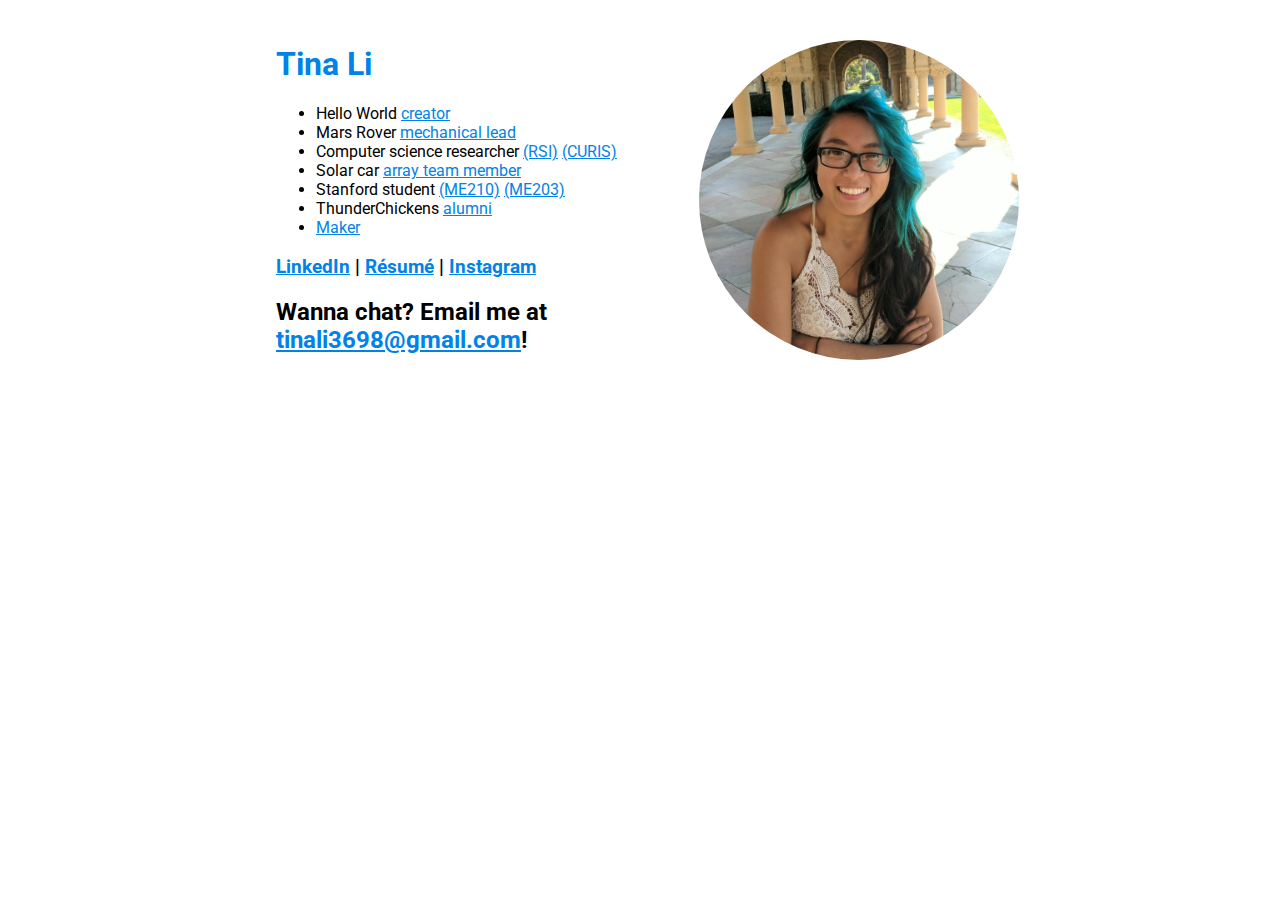
<file: index.html>
<!DOCTYPE html>
<html>
    
    <head>
        <meta charset="utf-8">
        <meta http-equiv="X-UA-Compatible" content="IE=edge">
        <title>CHRISTINA LI</title>
        
        
        <script src="http://ajax.googleapis.com/ajax/libs/jquery/1.7.1/jquery.min.js" type="text/javascript"></script>
        <meta name="description" content="Personal site for Christina Li">
        <meta name="keywords" content="Christina, Li, computer, science, hello, world, stanford, robotics, mechanical, engineering, electrical, cnn, hero, white, house, thunderChickens, FIRST, mars, rover">
        <meta name="author" content="Christina Li">
        <link rel="stylesheet" href="css/main.css">
        <link href='http://fonts.googleapis.com/css?family=Roboto|Lobster|Pacifico' rel='stylesheet' type='text/css'>
        <script src="js/script.js"></script>
    </head>
    <body>
        <div id="wrapper">
            <div class="info" id="main">
                <div id="mainPicture" class="mobile"><img src="img/tina.jpg" style="width:30vw; border-radius: 50%;" id="mainPicM">
                </div>
                <h1 id="title">Tina Li</h1>
<!--                <h2 id="locationTime">Stanford University Sophomore</h2>-->
                
                <div id="homeInfo">
                    <ul>
                        <li>Hello World <u id="helloWorld">creator</u></li>
                        <li>Mars Rover <u id="rover">mechanical lead</u></li>
                        <li>Computer science researcher <u id="rsi">(RSI)</u> <u id="curis">(CURIS)</u></li>
                        <li>Solar car <u id="solarCar">array team member</u></li>
                        <li>Stanford student <u id="me210">(ME210)</u> <u id="me203">(ME203)</u></li>
                        <li>ThunderChickens <u id="tc">alumni</u></li>
                        <li><u id="manufacturing">Maker</u></li>
                    </ul>
                </div>
                <div id="hwInfo">
                    <h2>Hello World</h2>
                    <h4>November 2014-present; Sterling Heights, MI</h4>
                    <p>Hosted computer science camp for middle school girls to learn how to code websites, apps, robots, and games; hosted speakers from tech companies including Woodie Flowers from FIRST Robotics; hosted field trips to Google, University of Michigan, Microsoft, and GM; honored by Nickelodeon’s HALO Effect, White House Champions for Change, and CNN’s Young Wonders</p>
                </div>
                
                <div id="roverInfo">
                    <h2>University Rover Challenge</h2>
                    <h4>April 2017-present; Stanford, CA</h4>
                    <p>Currently designing the suspension, chassis, and robot arm for Stanford’s inaugural team in the University Rover Challenge; using Solidworks Simulations to ensure the strength of designs; machining and welding mechanical components; overseeing testing of the rover before competition</p>
                </div>
                
                <div id="rsiInfo">
                    <h2>Research Science Institute</h2>
                    <h4>June 2015-August 2015; Cambridge, MA</h4>
                    <p>Worked with MIT’s Probabilistic Computing Lab under Dr. Vikash Mansinghka; created a simultaneous localization and mapping algorithm that used saved video footage from a drone to determine the locations of obstacles and flight path with the probabilistic computing system Venture</p>
                </div>
                
                <div id="curisInfo">
                    <h2>Stanford CURIS</h2>
                    <h4>June 2017-August 2017; Stanford, CA</h4>
                    <p>Worked with Stanford’s IxD lab in the Human- Computer Interactions department under Dr. James Landay; developed an autonomous drone tour guide system with projected interface to direct tourists to locations and displays information; used Phantom 4, iOS programming, and OpenCV</p>
                </div>
                
                <div id="me210Info">
                    <h2>ME210: Intro to Mechatronics</h2>
                    <h4>Winter quarter, freshman year; Stanford, CA</h4>
                    <p>Worked with a team of three other students to create a fully autonomous robot in three weeks; learned electro-mechanical system design, how sensors work, rapid prototyping, etc.</p>
                </div>
                
                <div id="me203Info">
                    <h2>ME203: Design & Manufacturing</h2>
                    <h4>Spring quarter, freshman year; Stanford, CA</h4>
                    <p>Stanford's product realization class; learned machining (mill, lathe), welding, and casting; for the final project; designed a hand-turnable simple one cylinder piston to demonstrate how car engines worked</p>
                </div>
                
                <div id="sunCarInfo">
                    <h2>Stanford Solar Car</h2>
                    <h4>April 2017-September 2017; Stanford, CA</h4>
                    <p>Soldered solar cells together to create modules; tested various composites to encapsulate more efficient array modules; attached array to the solar car for the 2017 World Solar Challenge; also spot welded part of the battery pack together</p>
                </div>
                
                <div id="tcInfo">
                    <h2>#217 the ThunderChickens</h2>
                    <h4>January 2014-June 2016; Sterling Heights, MI</h4>
                    <p>Competitor for FIRST Robotics competition; programmed in C++ for both the teleoperated and autonomous portion of the swerve drive robot for 2015 season; taught and led programmers for 2016 season; wired the control system every season; aided with some manufacturing as well as outreach efforts throughout the years; programming lead, then VP of Controls</p>
                </div>
                
                <div id="manufacturingInfo">
                    <h2>Experience</h2>
                    <h2>Manufacturing, design, software</h4>
                    <ul>
                        <li>Welding (TIG, MIG), machining (mill/lathe), woodworking/carpentry</li>
                        <li>Solidworks, Autodesk Fusion 360</li>
                        <li>C++, C, Java, Python, Objective C, Swift, MATLAB, ROS</li>
                    </ul>
                </div>
                <h3 id="links"><a href="https://www.linkedin.com/in/cli98">LinkedIn</a> | <a href="ChristinaLi_Resume.pdf">Résumé</a> | <a href="https://www.instagram.com/tina3698/">Instagram</a></h3>
                <h2>Wanna chat? Email me at <a href="mailto:tinali3698@gmail.com">tinali3698@gmail.com</a>!</h2>
            </div>
            <div class="desktop" id="mainPicture"><img src="img/tina.jpg" style="width: 25vw; border-radius: 50%;" id="mainPic">
            </div>
        </div>
    </body>
</html>
</file>
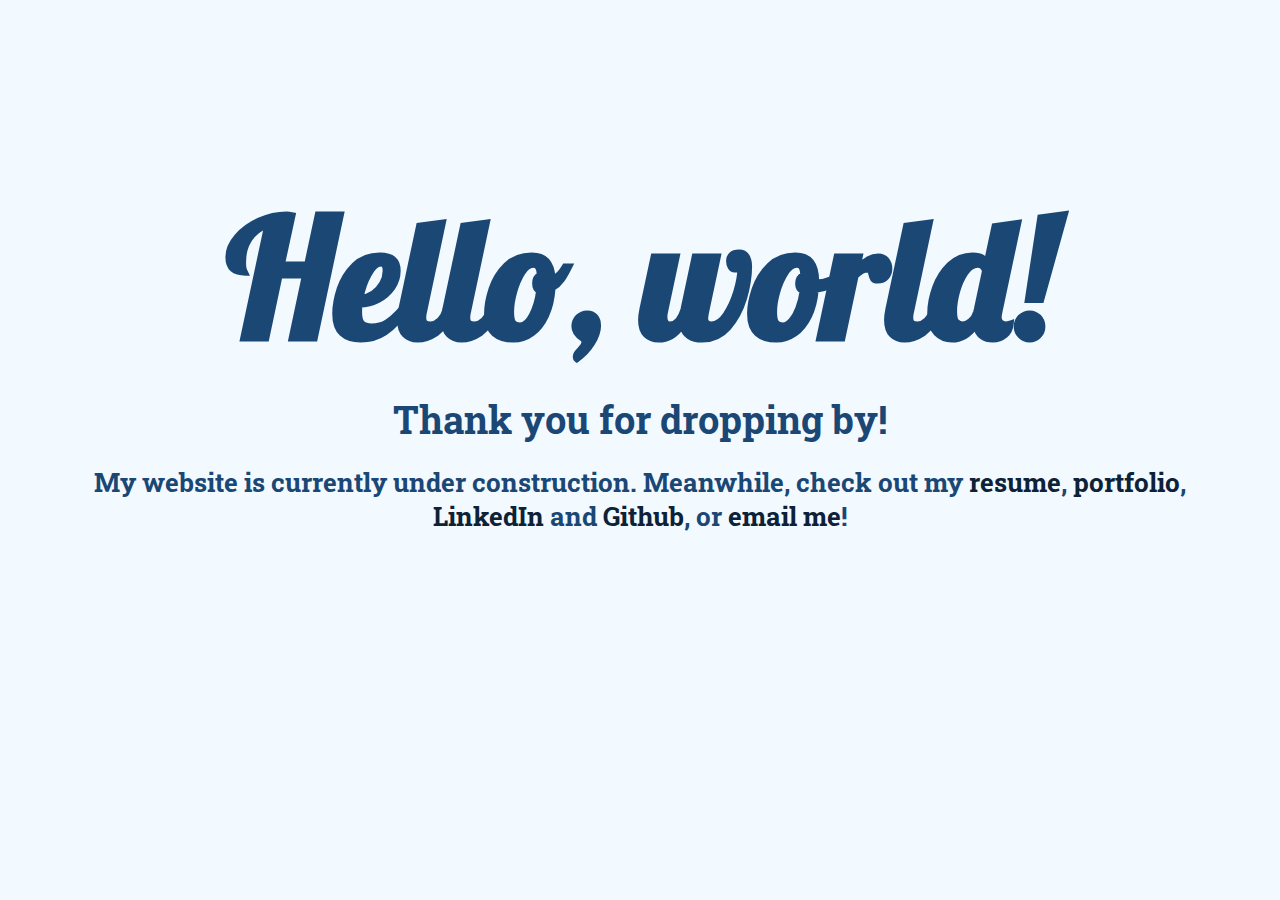
<file: indexWIP.html>
<html>
  <head>
    <title>Christina Li</title>
    
    <link href='http://fonts.googleapis.com/css?family=Roboto+Slab|Lobster|Pacifico' rel='stylesheet' type='text/css'>
    <link rel="shortcut icon" type="image/x-icon" href="test.ico">
    
    <style>
      body {color: #1B4775;
            background-color: #F2F9FF;
            font-family: 'Roboto Slab', serif;
      }
      h1 {font-family: Lobster, cursive;
          font-size: 13vw;
          margin-bottom:1vw;
          margin-top: 3vw;
      }
      h2 {font-size: 3vw;
        margin: 0;
      }
      h3 {font-size: 2vw;
        margin:0;
      }
      a {text-decoration: none;
        color: #0d2137;
      }
      .float{
        font-size:1em;
        position: fixed;
        bottom: 0;
      }
    </style>
  </head>
  
  <body><br><br><br>
    <div style="text-align: center; padding: 5vw" >
      <h1>Hello, world! </h1>
      <h2>Thank you for dropping by!</h2>
      <br>
      <h3>My website is currently under construction. Meanwhile, check out my <a href="ChristinaLi_Resume.pdf">resume</a>, <a href="ChristinaLi_Portfolio.pdf">portfolio</a>, <a href="https://www.linkedin.com/in/cli98">LinkedIn</a> and <a href="https://www.github.com/tina98">Github</a>, or <a href="mailto:tinali3698@gmail.com">email me</a>!</h3>
    </div>
    
<!--     <p class="float">
      Made with <3 by Christina Li
    </p> -->
  </body>
</html>
</file>
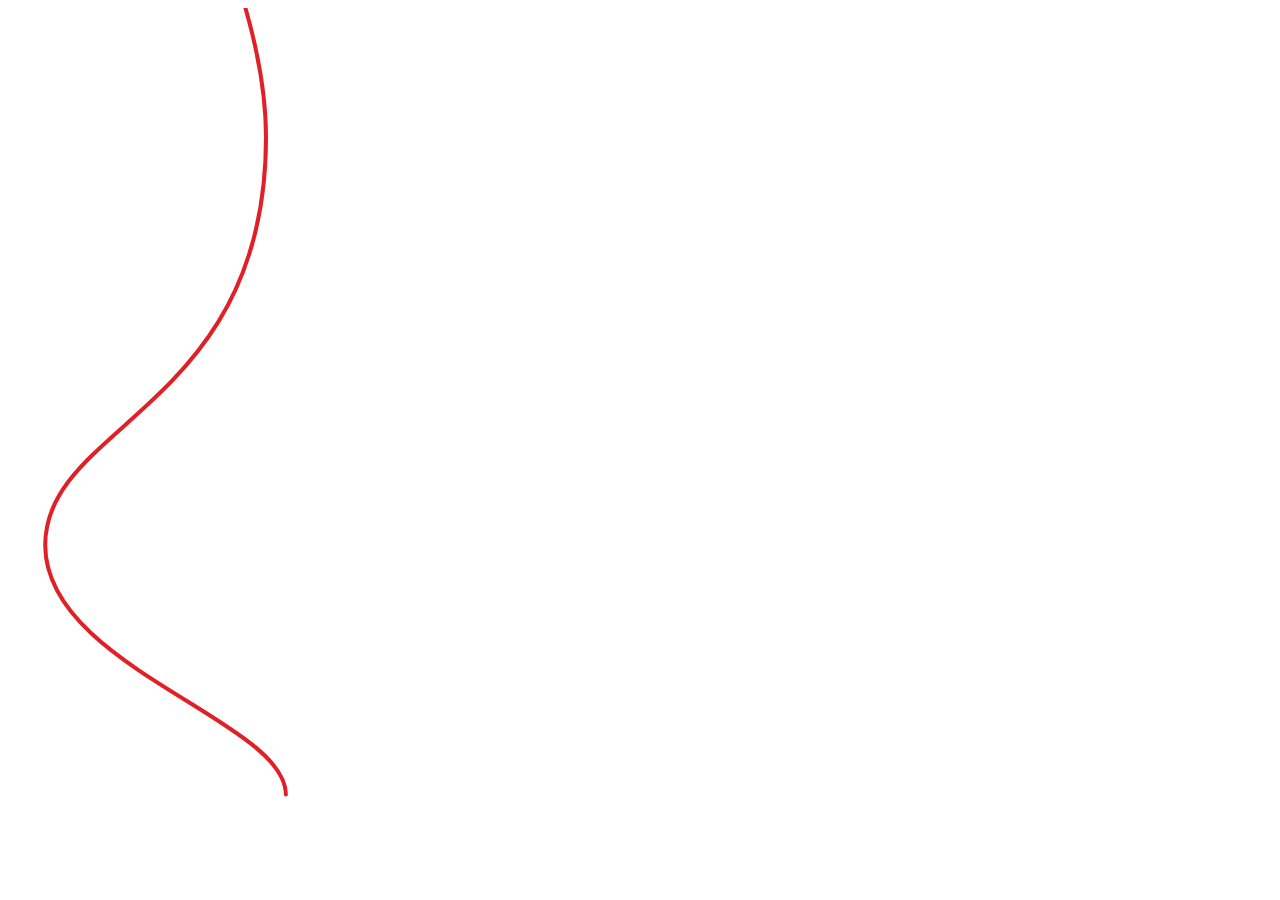
<file: resume/resume.html>
<DOCTYPE html>
<html>
	<head>
    <!--<link href="http://s3.amazonaws.com/codecademy-content/courses/ltp/css/shift.css" rel="stylesheet">-->
    <!--<link href="http://s3.amazonaws.com/codecademy-content/courses/ltp/css/bootstrap.css" rel="stylesheet">-->
    <!--<link href="css/resumeCSS.css " rel="stylesheet">-->
    <!--<link href='http://fonts.googleapis.com/css?family=Poiret+One' rel='stylesheet' type='text/css'>-->
    <!--<link href='http://fonts.googleapis.com/css?family=Lobster' rel='stylesheet' type='text/css'>-->
    <!--<link rel="shortcut icon" type="image/x-icon" href="img/favicon.ico">-->
    <title>Resume</title>
	</head>

	<body>


 
 <!--<center>-->

<!--<svg id="route" xmlns="http://www.w3.org/2000/svg"-->
<!--     width="1200px" height="1936px" -->
<!--     viewBox="0 0 1200px 1936px">-->
<!--  <path id="path"-->
<!--        fill="none" stroke="black" stroke-width="3" stroke-linecap="round"-->
        <!--d="M 597.60,33.60-->
        <!--   C 597.60,33.60 616.80,103.20 576.00,172.80-->
        <!--     535.20,242.40 459.60,322.80 362.40,360.00-->
        <!--     271.20,405.60 216.00,457.20 156.00,462.00-->
        <!--     96.00,466.80 30.00,549.60 38.40,600.80-->
        <!--     36.00,604.40 67.20,691.60 141.60,683.20-->
        <!--     255.73,674.13 556.80,674.40 556.80,674.40-->
        <!--     556.80,674.40 892.80,668.27 925.87,671.47-->
        <!--     966.93,676.27 1091.20,701.87 1128.53,725.33-->
        <!--     1159.47,747.73 1184.53,808.00 1188.80,836.27-->
        <!--     1189.87,872.53 1140.80,928.53 1140.80,928.53-->
        <!--     1140.80,928.53 1073.60,973.33 1049.60,977.07-->
        <!--     1025.60,983.47 972.27,989.87 972.27,989.87-->
        <!--     972.27,989.87 692.40,996.00 692.40,997.20-->
        <!--     692.40,998.40 403.20,1020.00 403.20,1020.00-->
        <!--     403.20,1020.00 282.00,1030.80 282.00,1030.80-->
        <!--     282.00,1030.80 184.53,1049.87 157.33,1068.80-->
        <!--     130.40,1079.47 76.00,1116.00 57.60,1136.40-->
        <!--     39.20,1155.20 25.60,1172.00 27.20,1199.60-->
        <!--     28.80,1227.20 40.40,1257.20 53.20,1264.00-->
        <!--     66.00,1270.80 132.80,1280.40 148.40,1277.20-->
        <!--     164.00,1274.00 232.80,1264.40 245.60,1264.80-->
        <!--     258.40,1265.20 547.60,1273.20 555.20,1268.00-->
        <!--     562.80,1262.80 702.00,1268.00 713.60,1272.80-->
        <!--     725.20,1277.60 912.00,1294.00 935.60,1303.60-->
        <!--     958.40,1308.00 1069.60,1333.20 1085.60,1346.80-->
        <!--     1112.00,1356.80 1142.40,1382.00 1142.40,1382.00-->
        <!--     1142.40,1382.00 1172.40,1411.60 1166.40,1439.60-->
        <!--     1160.82,1476.70 1133.60,1506.80 1133.60,1506.80-->
        <!--     1133.60,1506.80 1109.20,1528.40 1088.00,1540.80-->
        <!--     1072.00,1558.80 950.40,1590.80 950.00,1590.80-->
        <!--     949.60,1590.80 812.40,1618.40 793.60,1620.40-->
        <!--     774.80,1622.40 545.20,1669.20 515.60,1684.80-->
        <!--     498.00,1696.40 429.60,1736.80 434.00,1771.20-->
        <!--     438.40,1805.60 448.40,1816.80 492.80,1846.80-->
        <!--     537.20,1876.80 721.60,1871.60 764.40,1854.40-->
        <!--     911.60,1846.80 903.60,1739.20 792.40,1705.60-->
        <!--     666.40,1739.20 571.60,1679.20 486.00,1687.20-->
        <!--     408.40,1717.20 334.00,1812.00 457.60,1847.60-->
        <!--     581.20,1883.20 682.80,1894.40 712.40,1890.00-->
        <!--     742.00,1885.60 857.20,1834.40 862.00,1788.00-->
        <!--     875.60,1739.60 756.00,1711.20 726.80,1708.00-->
        <!--     697.60,1704.80 593.60,1653.20 535.60,1663.60-->
        <!--     477.60,1674.00 484.40,1719.20 400.00,1716.40-->
        <!--     315.60,1713.60 322.80,1765.20 309.20,1790.00-->
        <!--     295.60,1814.80 248.80,1835.20 217.20,1835.20" />-->
<!--</svg>-->

<!--<svg id="route" xmlns="http://www.w3.org/2000/svg" version="1.1" width="294" height="7293" viewBox="0 0 294.152 7293.492">-->
<!--  <path id="path" fill="none" stroke="#D1232A" stroke-width="3" stroke-linecap="round" d="M157.656 7.212c0 0 100.344 178.906 100.344 321.913 0 271.418-220.792 286.061-220.792 407.951 0 121.889 240.638 175.278 240.638 249.546 0 57.827-52.157 57.26-55.559 127.03 -3.892 79.807 13.039 89.348 12.094 158.324 -0.944 68.977-77.071 136.497-115.275 179.528 -36.022 40.573-93.084 86.74-108.851 132.131 -13.381 38.524-19.24 132.253 67.276 164.471 86.516 32.217 178.575 58.708 207.387 133.319 28.812 74.611-41.038 146.05-92.111 183.308 -51.074 37.257-164.657 113.385-145.163 169.133 19.493 55.748 150.832 34.69 150.832 134.983s49.134 71.002 49.134 135.254 -36.851 200.126-36.851 247.37c0 47.243 50.41 99.401 50.41 172.157 0 72.756-45.686 154.016-45.686 235.275 0 114.331 22.678 205.04 23.622 280.63 1.469 117.537-190.866 112.442-190.866 222.048 0.945 113.385 182.567 178.233 187.958 295.748 13.138 286.299-153.376 635.527-186.667 782.361 -22.621 99.773-19.622 232.261 101.765 229.205 45.046-1.134 78.928-36.449 81.196-76.231 2.034-35.705-34.017-76.437-89.575-66.8 -59.712 10.357-91.345 60.498-106.016 136.087 -7.235 37.278-11.828 98.358-12.739 160.63 -2.394 163.629 76.938 201.007 105.149 220.85 14.682 10.326 106.274 49.377 103.748 94.15 -3.969 70.318-200.126 101.541-196.725 159.904 3.402 58.363 73.126 72.615 65.764 149.072 -7.37 76.535-80.933 101.479-80.933 180.85 0 121.324 78.098 200.126 71.295 283.465 -6.422 78.672-56.126 159.184-38.551 227.904 21.565 84.326 197.38 62.931 192.756 153.072 -3.386 65.994-171.22 82.799-212.599 141.732 -37.417 53.291-1.928 159.781 22.678 235.275 24.944 76.535 89.368 238.621 111.541 297.914"/>-->
<!--</svg>-->
<p>
</p>

<svg version="1.1" id="Layer_1" xmlns="http://www.w3.org/2000/svg" xmlns:xlink="http://www.w3.org/1999/xlink" x="0px" y="0px" width="800px" height="800px" viewBox="0 200 800 800" enable-background="new 0 200 800 400" xml:space="preserve">
<g id="Layer_2">
  <g>
    <g>
      <path fill="none" stroke="#E01F26" stroke-width="4" stroke-linecap="round" stroke-linejoin="round"  d="M157.656 7.212c0 0 100.344 178.906 100.344 321.913 0 271.418-220.792 286.061-220.792 407.951 0 121.889 240.638 175.278 240.638 249.546 0 " />
      
    </g>
  </g>
</g>
</svg>



<!--</center>-->

<script src="//ajax.googleapis.com/ajax/libs/jquery/1.11.1/jquery.min.js"></script>
<script src="js/resumeJS.js"></script>	
</body>
</html>
</file>
<file: css/main.css>
html, body {
    background: #fff;
    color:#000;
    font-family: 'Roboto', sans-serif;
}

h1, u, a {
    color: #0083e8;
    cursor: pointer;
}
#wrapper {
    width: 60%;
    margin: 0 auto;
}
.info {
    display: inline-block;
    padding: 2%;
    vertical-align: top;
    width: 50%;
    float:left;
}
#mainPicture{
    padding-top:2em;
    vertical-align: top;
    float: right;
}
.desktop{
    display:inline-block;
}
.mobile{
    display:none;
}
#hwInfo, #curisInfo, #rsiInfo, #tcInfo, #roverInfo, #me203Info, #me210Info, #sunCarInfo, #manufacturingInfo {
    display: none;
}
@media only screen and (max-width: 500px) {
    .mobile {display:block;}
    .info{width:100%;}
    .desktop {display:none;}
    #wrapper{width:100%}
}
@keyframes colorize {
    0% {
        -webkit-filter: grayscale(100%);
        filter: grayscale(100%);
    }
    100% {
        -webkit-filter: grayscale(0%);
        filter: grayscale(0%);
    }
}
</file>
<file: resume/css/resumeCSS.css>
#route {
 margin-top: 200px;}
</file>
